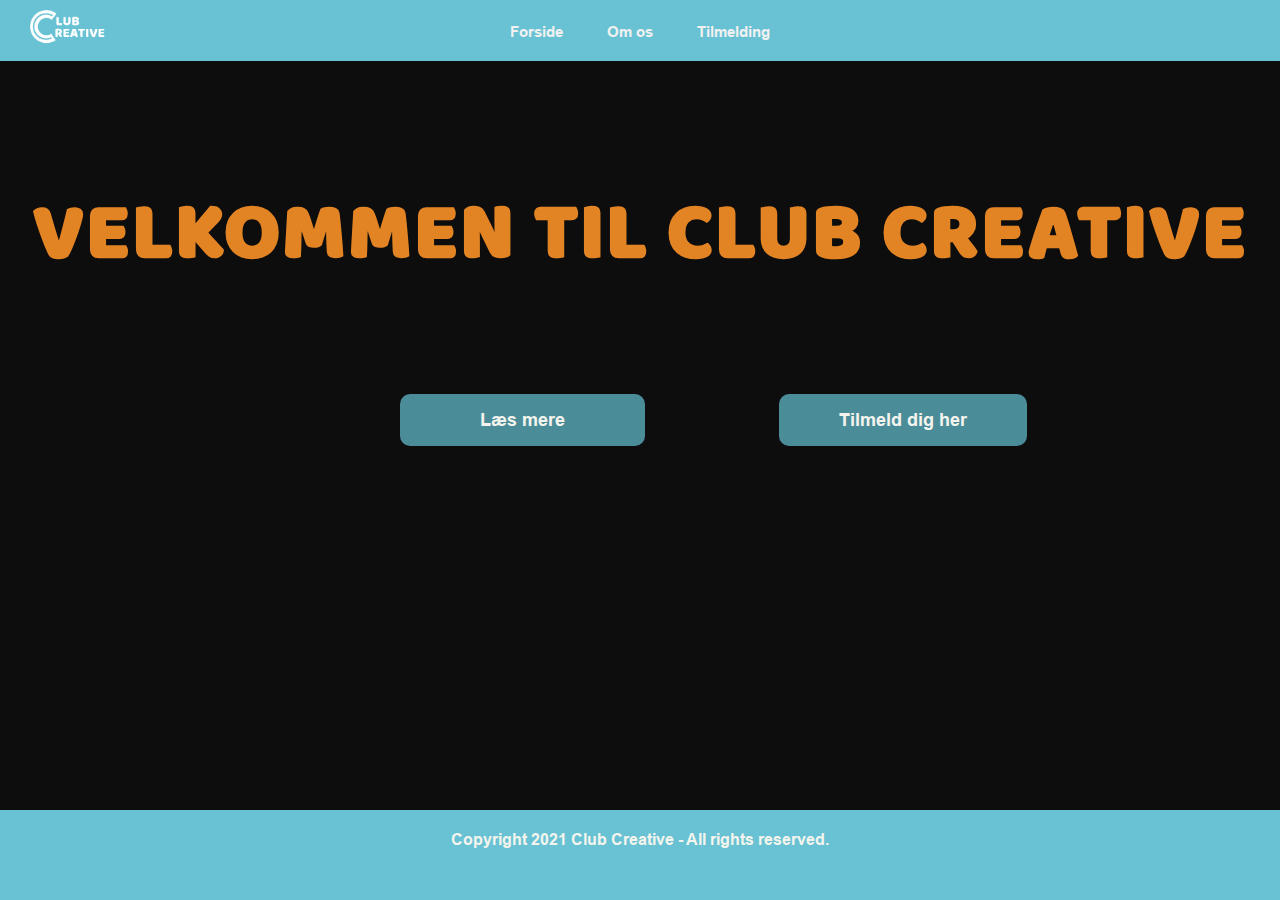
<file: index.html>
<!DOCTYPE html>
<html>
<head>
    <html lang="da">
    <meta charset="UTF-8">
    <meta name="viewport" content="width-device-width, initial-scale=1.0">
    <meta name="description" content="Er du interesseret i grafisk design, og har du lyst til at udvide din viden, erfaring og få feedback på det du laver? Så er Club Creative noget for dig! Hos ClubCreative er vi et hold af digitale grafiske designere, som hele tiden styrker hinandens kompetencer gennem et tæt fællesskab.">
    <meta name="keywords" content="Keywords">
    <title>Club Creative</title>
    <link rel="stylesheet" href="style.css">
</head>
<body>
    <header>
        <nav>
            
            <ul class="header">
                <div class="logo">
                <img src="hvidt_logo.png" alt="logo" style="width:6%;height:6%;">
                </div>
                <li><a href="index.html">Forside</a></li>
                <li><a href="Om-os.html">Om os</a></li>
                <li><a href="Tilmeldning.html">Tilmelding</a></li>
            </ul>
        </nav>
    <section class="forside">
    <h1>VELKOMMEN TIL CLUB CREATIVE</h1>
    <button class="enknap"><a href="Om-os.html">Læs mere</a></button>
    <button class="enlilleknap"><a href="Tilmeldning.html">Tilmeld dig her</a></button>
    </section>
    <footer class="footer">
        <div class="copyright">
            Copyright 2021 Club Creative - All rights reserved.
        </div>
    </footer>
</body>
</html>
</file>
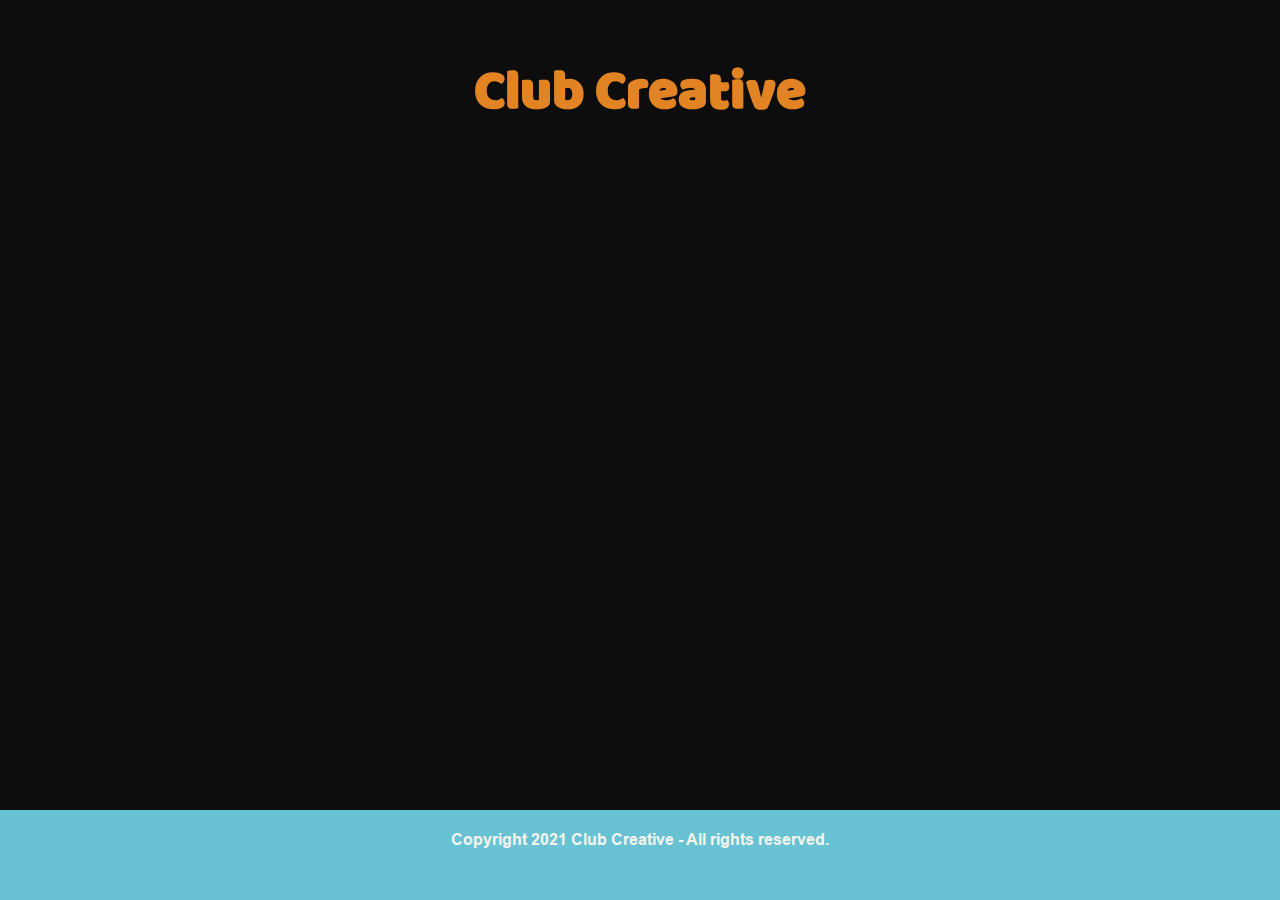
<file: index (17).html>
<!DOCTYPE html>
<html>
<head>
    <html lang="da">
    <meta charset="UTF-8">
    <meta name="viewport" content="width-device-width, initial-scale=1.0">
    <meta name="description" content="Er du interesseret i grafisk design, og har du lyst til at udvide din viden, erfaring og få feedback på det du laver? Så er Club Creative noget for dig! Hos ClubCreative er vi et hold af digitale grafiske designere, som hele tiden styrker hinandens kompetencer gennem et tæt fællesskab.">
    <meta name="keywords" content="Keywords">
    <title>Club Creative</title>
    <link rel="stylesheet" href="style.css">
</head>
<body>
    <header>
        <h1>Club Creative</h1>
    </header>
    <footer class="footer">
        <div class="copyright">
            Copyright 2021 Club Creative - All rights reserved.
        </div>
    </footer>
</body>
</html>
</file>
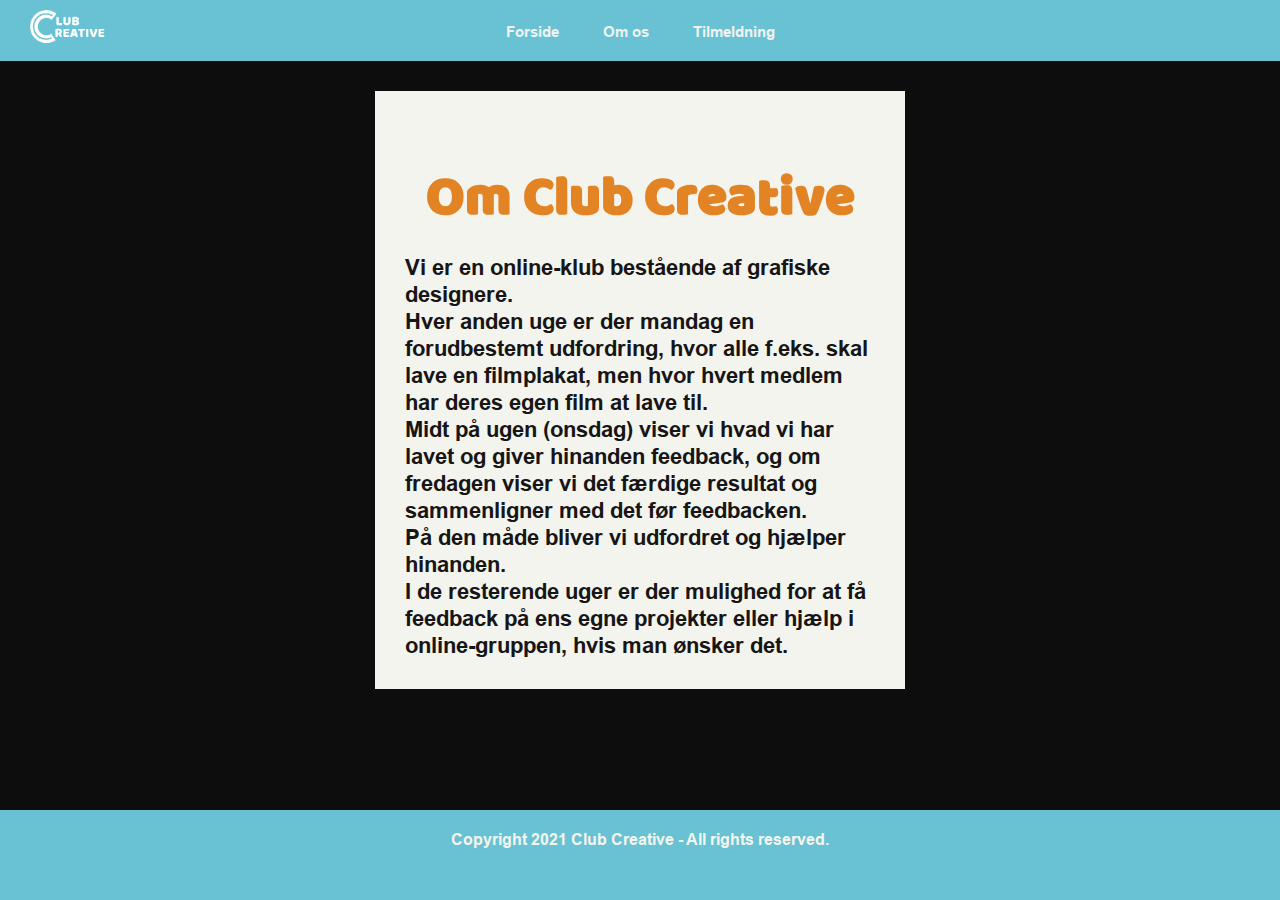
<file: Om-os.html>
<!DOCTYPE html>
<html>
<head>
    <html lang="da">
    <meta charset="UTF-8">
    <meta name="viewport" content="width-device-width, initial-scale=1.0">
    <meta name="description" content="">
    <meta name="keywords" content="Keywords">
    <title>Om os</title>
    <link rel="stylesheet" href="style.css">
</head>
<body>
    <header>
        <nav>
            <ul class="header">
                <div class="logo">
                    <img src="hvidt_logo.png" alt="logo" style="width:6%;height:6%;">
                    </div>
                <li><a href="index.html">Forside</a></li>
                <li><a href="Om-os.html">Om os</a></li>
                <li><a href="Tilmeldning.html">Tilmeldning</a></li>
            </ul>
        </nav>
    </header>
 
<section class="box">
    <div>
        <h1> Om Club Creative</h1>
        <p>Vi er en online-klub bestående af grafiske designere. <br>
            Hver anden uge er der mandag en forudbestemt udfordring, hvor alle f.eks. skal lave en filmplakat, men hvor hvert medlem har deres egen film at lave til. <br>
            Midt på ugen (onsdag) viser vi hvad vi har lavet og giver hinanden feedback, og om fredagen viser vi det færdige resultat og sammenligner med det før feedbacken.<br> 
            På den måde bliver vi udfordret og hjælper hinanden. <br>
            I de resterende uger er der mulighed for at få feedback på ens egne projekter eller hjælp i online-gruppen, hvis man ønsker det.
        </p>
       
</section>

</div>
</section>

    <footer class="footer">
        <div class="copyright">
            Copyright 2021 Club Creative - All rights reserved.
        </div>
    </footer>
</body>
</html>
</file>
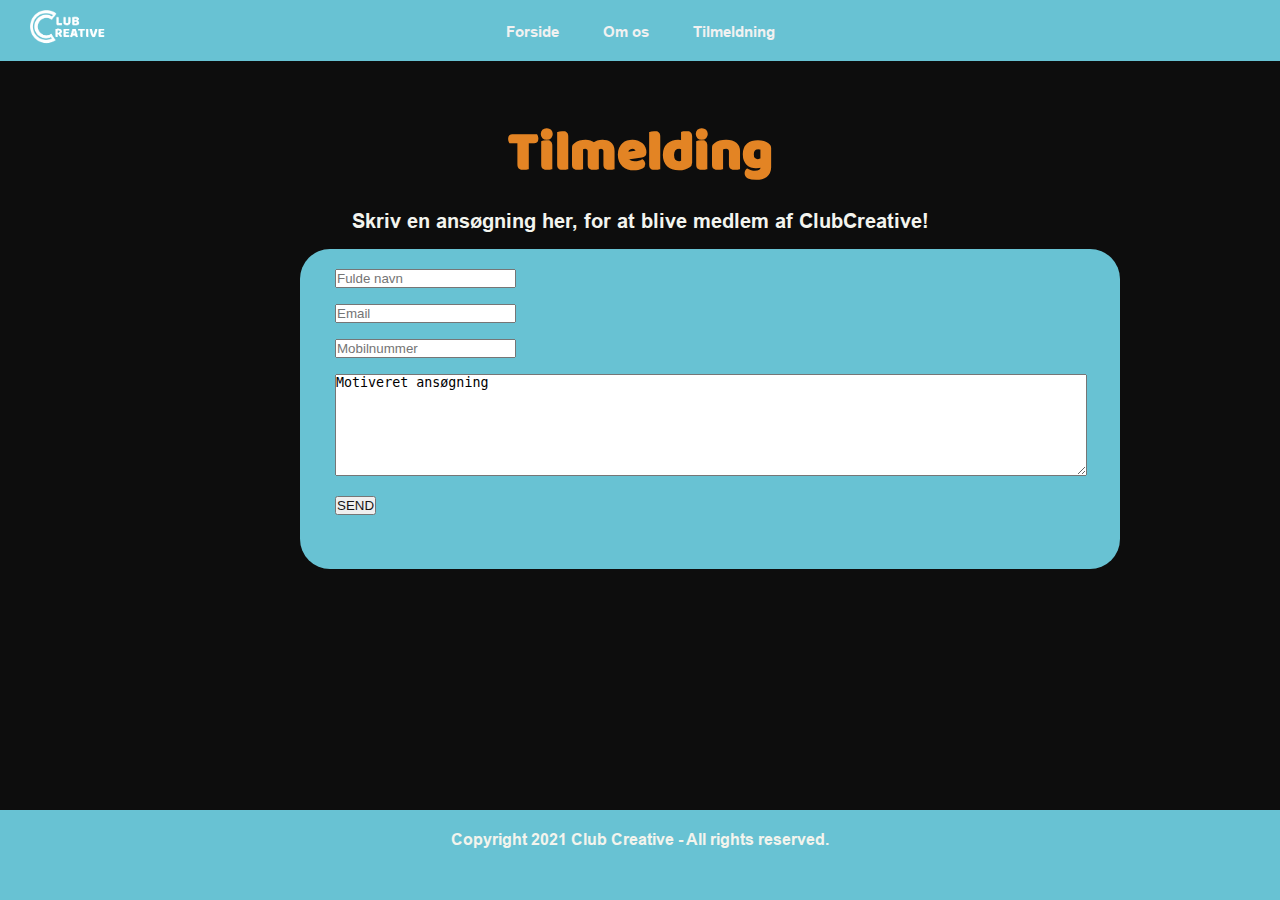
<file: Tilmeldning.html>
<!DOCTYPE html>
<html>
<head>
    <html lang="da">
    <meta charset="UTF-8">
    <meta name="viewport" content="width-device-width, initial-scale=1.0">
    <meta name="description" content="">
    <meta name="keywords" content="Keywords">
    <title>Tilmeldning</title>
    <link rel="stylesheet" href="style.css">
</head>
<body>
    <!--Header-->
    <header>
        <nav>
            <ul class="header">
                <div class="logo">
                    <img src="hvidt_logo.png" alt="logo" style="width:6%;height:6%;">
                    </div>
                <li><a href="index.html">Forside</a></li>
                <li><a href="Om-os.html">Om os</a></li>
                <li><a href="Tilmeldning.html">Tilmeldning</a></li>
            </ul>
        </nav>
    </header>
    <!--Titel-->
    <h1>Tilmelding</h1>
    <!--Tilmelding-->
    <p class="p1">
        Skriv en ansøgning her, for at blive medlem af ClubCreative!
    </p>
    <div class="formular">
        <div class="Navn">
            <input type="text" name="" placeholder="Fulde navn">
        </div>
        <div class="Email">
            <input type="text" name="" placeholder="Email">
        </div>
        <div class="Mobilnummer">
            <input type="text" name="" placeholder="Mobilnummer">
        </div>
        <div class="Besked">
            <textarea>Motiveret ansøgning</textarea>
        </div>
        <div class="Send">
        <button class="text">SEND</button>
        </div>
    </div>
    <!--Footer-->
    <footer class="footer">
        <div class="copyright">
            Copyright 2021 Club Creative - All rights reserved.
        </div>
    </footer>
</body>
</html>
</file>
<file: style.css>
*{
    margin: 0;
    padding: 0;
    list-style: none;
    text-decoration: none;
}

body {
    background-color: #0D0D0D;
}

/*Tekst*/
@font-face {
    font-family: Baloo;
    src: url(Fonts/Baloo\ Bhaijaan\ Regular\ 400.ttf);  
}

@font-face {
    font-family: ArialB;
    src: url(Fonts/arialbd.ttf);  
}

h1 {
    margin-top: 50px;
    color: #e38424;
    font-family: Baloo;
    text-align: center;
    font-size: 55px;
}

h2 {
    color: #f3f4ee;
    font-family: Baloo;
    text-align: center;
    font-size: 30px;
}

p {
    color: #f3f4ed;
    font-family: ArialB;
}

.p1 {
    color: #f3f4ee;
    font-family: ArialB;
    font-size: 20px;
    text-align: center;
}

li {
    color: #f3f4ed;
    font-family: ArialB;
}

a {
    color: #f3f4ed;
    font-family: ArialB;
}

.copyright {
    color: #f3f4ed;
    font-family: ArialB;
}
/**/

/*Tilmelding*/
.formular {
    justify-content: center;
    background-color: #68C2D3;
    width: 85%;
    max-width: 800px;
    height: 300px;
    padding: 10px 10px;
    text-align: left;
    margin-left: 300px;
}

.Navn {
    margin: 4px 0px;
    padding: 6px 25px;
}

.Email {
    margin: 4px 0px;
    padding: 6px 25px;
}

.Mobilnummer {
    margin: 4px 0px;
    padding: 6px 25px;
}

.Besked {
    margin: 4px 0px;
    padding: 6px 25px;
}

.Send {
    margin: 4px 0px;
    padding: 6px 25px;
    color: #68c2d3
}

.Besked input,.Besked textarea {
    width: 100%;
    height: 100px;
}

.text {
    color: #171515
}

.formular {border-radius: 30px;}
/**/

/*Header*/
.header {
    color: #F1F1F1;
    font-family: ArialB;
    background-color:#68C2D3;
    text-align: center;
}

.header li {
    padding: 20px 20px;
    color: #F1F1F1;
    display: inline-block;
    vertical-align: middle;
    font-size: 15px;
}

.header li a {
    color: #F1F1F1;
}

.logo{
    text-align: left;
    padding-top: 10px;
    margin-left: 30px;
    margin-bottom: -50px;
}

/**/

/*Footer*/
.footer {
    position: fixed;
    left: 0;
    bottom: 0;
    width: 100%;
    color: #F1F1F1;
    font-family: ArialB;
    text-align: center;
    font-size: 40px;
    padding-top: 20px;
    padding-bottom: 20px;
    background-color:#68C2D3;
}
.footer-text {
text-align:center;
font-size:.50em;
color: #171515;
margin-bottom:20px;
margin-top:20px;
}

.footer a {
color: #171515;
text-decoration: none;
}
.copyright {
font-size:.40em;
margin-bottom:30px;
}
/**/

/*Forside*/

  .forside h1 {
    color: #E38424;
    font-size: 5rem;
    margin-top: 7rem;
    letter-spacing: 2px;
  }
.enknap {
    margin-left: 400px;
    display: inline-block;
    border: none;
    background-color: #4B8C99;
    color: #F3F4ED;
    font-size: 18px;
    margin-top: 100px;
    padding: 15px 80px;
    border-radius: 10px;
    cursor: pointer;
    }

.enlilleknap{
    margin-left: 130px;
    display: inline-block;
    border: none;
    background-color: #4B8C99;
    color: #F3F4ED;
    font-size: 18px;
    margin-top: 100px;
    padding: 15px 60px;
    border-radius: 10px;
    cursor: pointer;
    }

.forside button:hover {
    background-color: #5da6b4;
}

.forside button:active {
  background-color: #5da6b4;
  box-shadow: 0 6px rgb(8, 121, 155);
  transform: translateY(2px);
}
  /*Om os*/
  .box{
    margin-top: 10px;
    display: flex;
    flex-wrap: wrap;
    justify-content: space-around;
  
    }
    .box div{
    max-width: 500px;
    padding: 15px;
    margin: 20px;
    background-color:#f3f4ed;
    display: flex;
    flex-direction: column;
    align-items: center;
    }
    
    .box h2,p{
     margin: 15px;
     color:#171515;
     font-family:ArialB ;
     font-size: 40px;
    }
    .box h2{
       
        color:#e38424;
        font-family: Baloo;
    }
   
    .box p{
    font-size: 22px;
    }
  /**/
</file>
